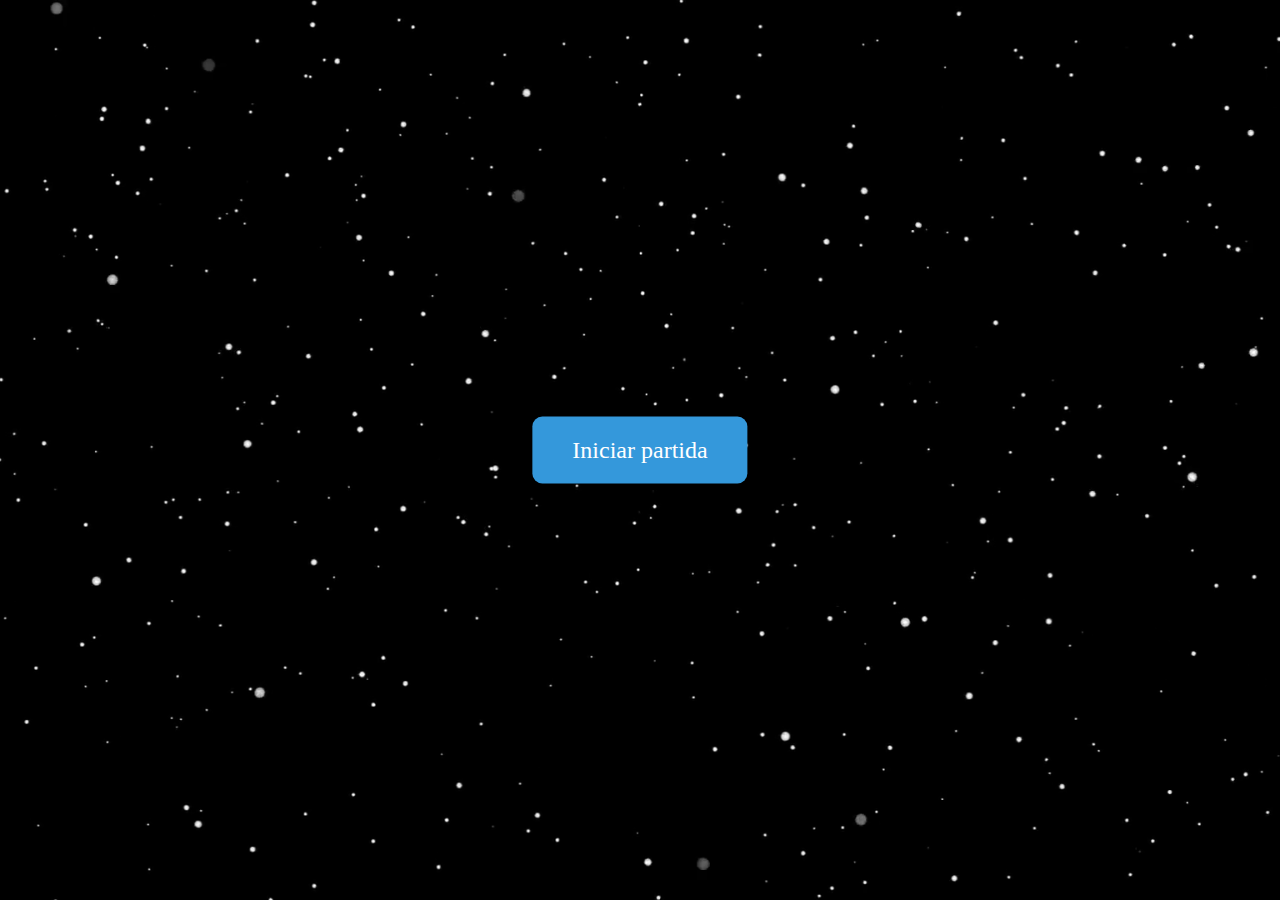
<file: src/HTML/Index.html>
<!DOCTYPE html>
<html lang="en">
<head>
    <meta charset="UTF-8">
    <meta name="viewport" content="width=device-width, initial-scale=1.0">
    <title>Odisea Cosmica</title>
    <link rel="stylesheet" href="../CSS/index.css">
</head>
<body>
    <div class="video-container">
        <video autoplay loop muted id="video">
            <source src="../IMG/Fondo.mp4" type="video/mp4">
        </video>
        <div class="content">
            <a href="../HTML/pantalla1.html">Iniciar partida</a>
        </div>
    </div>
</body>
</html>
</file>
<file: src/CSS/index.css>
* {
    margin: 0;
    padding: 0;
    box-sizing: border-box;
}

body {
    margin: 0;
    padding: 0;
    overflow: hidden;
}

.video-container {
    position: relative;
    width: 100%;
    height: 100vh;
}

#video {
    position: absolute;
    top: 0;
    left: 0;
    width: 100%;
    height: 100%;
    object-fit: cover;
}

.content {
    position: absolute;
    top: 50%;
    left: 50%;
    transform: translate(-50%, -50%);
    text-align: center;
    z-index: index 1;;
}

.content a {
    display: block;
    font-size: 24px;
    padding: 20px 40px;
    background: #3498db;
    color: #fff;
    text-decoration: none;
    border-radius: 10px;
}

.content a:hover {
    background: #37617c;
}
</file>
